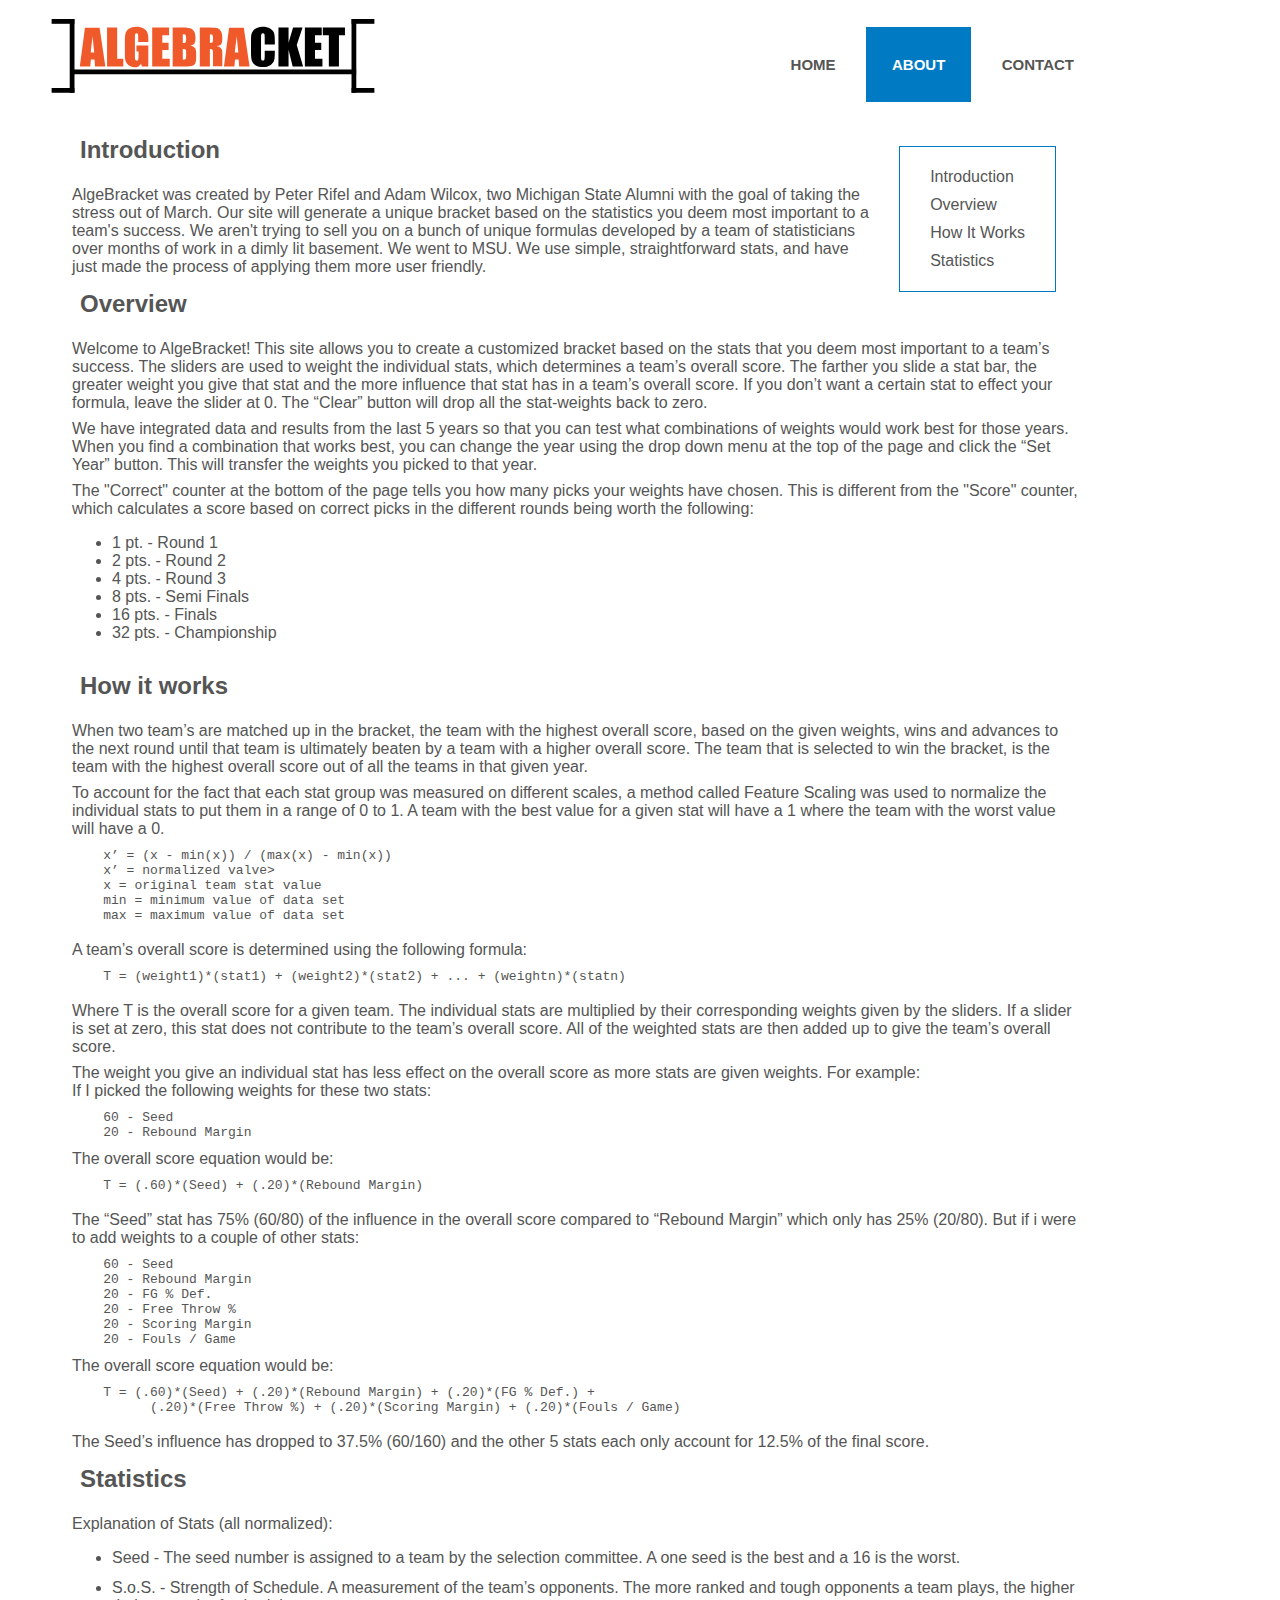
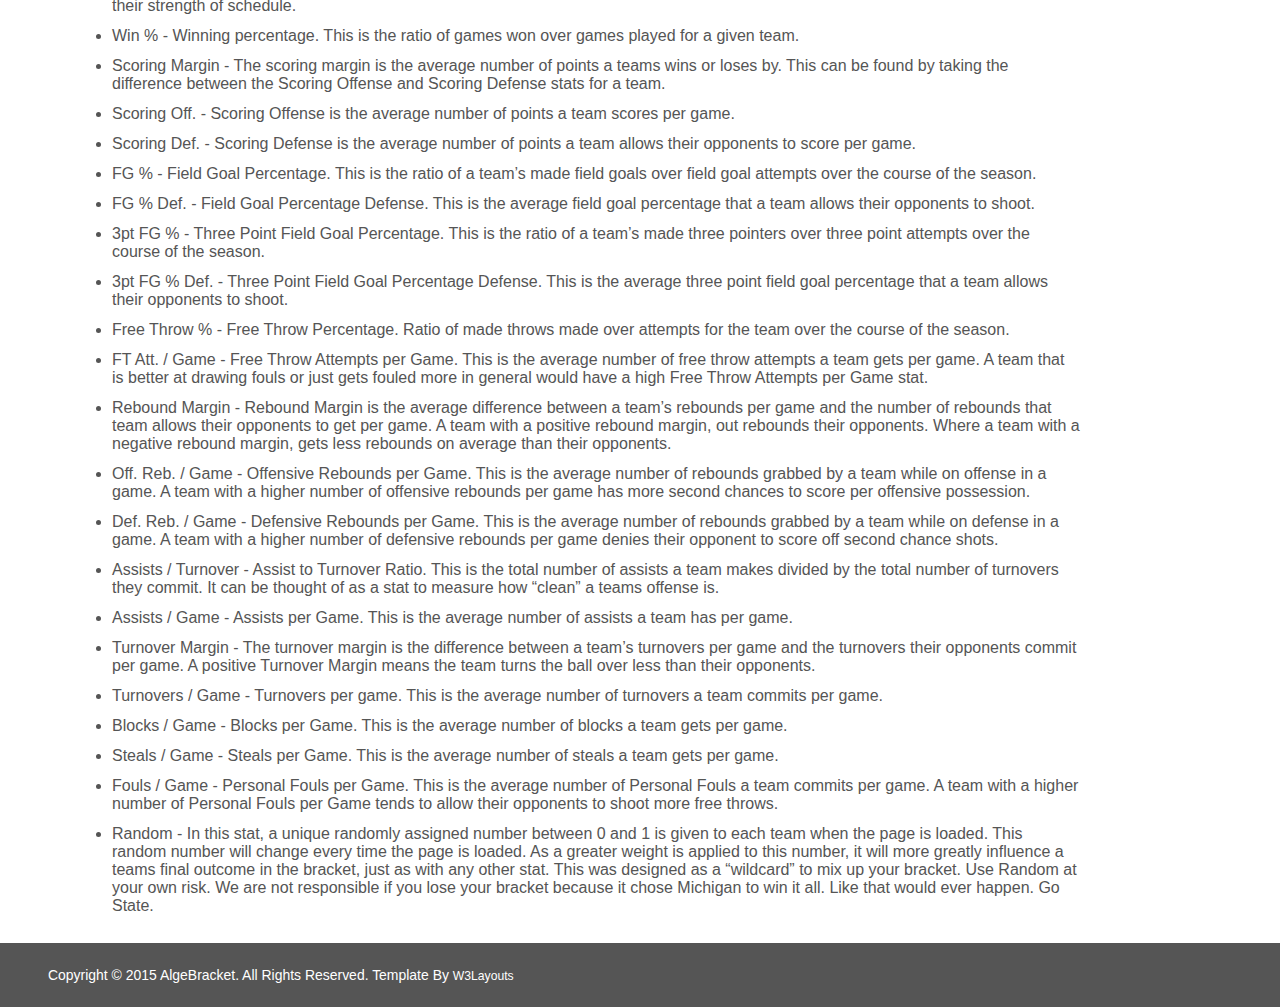
<file: about.html>
<!DOCTYPE html>
<html>
<head>
    <meta charset="UTF-8">
    <meta name="description" content="A March Madness bracket picking tool that lets you choose how important different statistics are for determining a winner.">
    <meta name="keywords" content="Basketball,NCAA,March Madness,Tournament,Bracket">
    <meta name="author" content="Peter Rifel and Adam Wilcox">
    <meta property="og:title" content="March Madness Weighted Bracket Picker">
    <meta property="og:description" content="A March Madness bracket picking tool that lets you choose how important different statistics are for determining a winner.">
    <title>AlgeBracket &raquo; About</title>
    <script type="text/javascript" src="jquery.min.js">
</script>
    <script type="text/javascript" src="jquery-ui.min.js">
</script>
    <link type="text/css" rel="stylesheet" href="jquery-ui.css">
    <link type="text/css" rel="stylesheet" href="style.css">
    <link href='http://fonts.googleapis.com/css?family=Pontano+Sans' rel='stylesheet' type='text/css'>
    <script type="text/javascript">
(function(i,s,o,g,r,a,m){i['GoogleAnalyticsObject']=r;i[r]=i[r]||function(){
    (i[r].q=i[r].q||[]).push(arguments)},i[r].l=1*new Date();a=s.createElement(o),
    m=s.getElementsByTagName(o)[0];a.async=1;a.src=g;m.parentNode.insertBefore(a,m)
    })(window,document,'script','//www.google-analytics.com/analytics.js','ga');
    ga('create', 'UA-58912106-1', 'auto');
    ga('send', 'pageview');
    </script>
    <script type="text/javascript">
var _gaq = _gaq || [];
    _gaq.push(['_setAccount', 'UA-58912106-1']);
    _gaq.push(['_trackPageview']);
    (function() {
    var ga = document.createElement('script'); ga.type = 'text/javascript'; ga.async = true;
    ga.src = ('https:' == document.location.protocol ? 'https://ssl' : 'http://www') + '.google-analytics.com/ga.js';
    var s = document.getElementsByTagName('script')[0]; s.parentNode.insertBefore(ga, s);
    })();
    </script>
</head>
<body>
    <div id="body-container">
        <div id="top-bar">
            <div class="header">
                <div class="logo">
                    <a href="index.html"><img id="logo-svg" src="images/logo.svg" /></a>
                </div>
                <div class="cssmenu">
                    <ul>
                        <li><a href="/">Home</a></li>
                        <li class="active"><a href="about.html">About</a></li>
                        <li><a href="contact.html">Contact</a></li>
                        <li style="list-style: none; display: inline">
                            <div class="clear"></div>
                        </li>
                    </ul>
                </div>
                <div class="clear"></div>
                <div class="top-nav">
                    <nav class="clearfix">
                        <ul>
                            <li><a href="/">Home</a></li>
                            <li><a href="about.html">About</a></li>
                            <li><a href="contact.html">Contact</a></li>
                        </ul><a href="#" id="pull">Menu</a>
                    </nav>
                </div>
            </div>
        </div>
        <div id="body">
            <div id="table-contents">
                <ul>
                    <li><a href="#introduction">Introduction</a></li>
                    <li><a href="#overview">Overview</a></li>
                    <li><a href="#howitworks">How It Works</a></li>
                    <li><a href="#statistics">Statistics</a></li>
                </ul>
            </div>
            <h2 id="introduction">Introduction</h2>
            <p>AlgeBracket was created by Peter Rifel and Adam Wilcox, two Michigan State Alumni with the goal of taking the stress out of March. Our site will generate a unique bracket based on the statistics you deem most important to a team's success. We aren't trying to sell you on a bunch of unique formulas developed by a team of statisticians over months of work in a dimly lit basement. We went to MSU. We use simple, straightforward stats, and have just made the process of applying them more user friendly.</p>
            <h2 id="overview">Overview</h2>
            <p>Welcome to AlgeBracket! This site allows you to create a customized bracket based on the stats that you deem most important to a team’s success. The sliders are used to weight the individual stats, which determines a team’s overall score. The farther you slide a stat bar, the greater weight you give that stat and the more influence that stat has in a team’s overall score. If you don’t want a certain stat to effect your formula, leave the slider at 0. The “Clear” button will drop all the stat-weights back to zero.</p>
            <p>We have integrated data and results from the last 5 years so that you can test what combinations of weights would work best for those years. When you find a combination that works best, you can change the year using the drop down menu at the top of the page and click the “Set Year” button. This will transfer the weights you picked to that year.</p>
            <p>The "Correct" counter at the bottom of the page tells you how many picks your weights have chosen. This is different from the "Score" counter, which calculates a score based on correct picks in the different rounds being worth the following:</p>
            <ul>
                <li>1 pt. - Round 1</li>
                <li>2 pts. - Round 2</li>
                <li>4 pts. - Round 3</li>
                <li>8 pts. - Semi Finals</li>
                <li>16 pts. - Finals</li>
                <li>32 pts. - Championship</li>
            </ul>
            <h2 id="howitworks">How it works</h2>
            <p>When two team’s are matched up in the bracket, the team with the highest overall score, based on the given weights, wins and advances to the next round until that team is ultimately beaten by a team with a higher overall score. The team that is selected to win the bracket, is the team with the highest overall score out of all the teams in that given year.</p>
            <p>To account for the fact that each stat group was measured on different scales, a method called Feature Scaling was used to normalize the individual stats to put them in a range of 0 to 1. A team with the best value for a given stat will have a 1 where the team with the worst value will have a 0.</p>
            <pre>
    x’ = (x - min(x)) / (max(x) - min(x))
    x’ = normalized valve&gt;
    x = original team stat value
    min = minimum value of data set
    max = maximum value of data set
</pre>
            <p>A team’s overall score is determined using the following formula:</p>
            <pre>
    T = (weight1)*(stat1) + (weight2)*(stat2) + ... + (weightn)*(statn)
</pre>
            <p>Where T is the overall score for a given team. The individual stats are multiplied by their corresponding weights given by the sliders. If a slider is set at zero, this stat does not contribute to the team’s overall score. All of the weighted stats are then added up to give the team’s overall score.</p>
            <p>The weight you give an individual stat has less effect on the overall score as more stats are given weights. For example:</p>If I picked the following weights for these two stats:
            <pre>
    60 - Seed   
    20 - Rebound Margin 
</pre>The overall score equation would be:
            <pre>
    T = (.60)*(Seed) + (.20)*(Rebound Margin)
</pre>
            <p>The “Seed” stat has 75% (60/80) of the influence in the overall score compared to “Rebound Margin” which only has 25% (20/80). But if i were to add weights to a couple of other stats:</p>
            <pre>
    60 - Seed   
    20 - Rebound Margin 
    20 - FG % Def. 
    20 - Free Throw % 
    20 - Scoring Margin
    20 - Fouls / Game
</pre>The overall score equation would be:
            <pre>
    T = (.60)*(Seed) + (.20)*(Rebound Margin) + (.20)*(FG % Def.) + 
          (.20)*(Free Throw %) + (.20)*(Scoring Margin) + (.20)*(Fouls / Game)  
</pre>
            <p>The Seed’s influence has dropped to 37.5% (60/160) and the other 5 stats each only account for 12.5% of the final score.</p>
            <h2 id="statistics">Statistics</h2>
            <p>Explanation of Stats (all normalized):</p>
            <ul id="stat-descriptions">
                <li>Seed - The seed number is assigned to a team by the selection committee. A one seed is the best and a 16 is the worst.</li>
                <li>S.o.S. - Strength of Schedule. A measurement of the team’s opponents. The more ranked and tough opponents a team plays, the higher their strength of schedule.</li>
                <li>Win % - Winning percentage. This is the ratio of games won over games played for a given team.</li>
                <li>Scoring Margin - The scoring margin is the average number of points a teams wins or loses by. This can be found by taking the difference between the Scoring Offense and Scoring Defense stats for a team.</li>
                <li>Scoring Off. - Scoring Offense is the average number of points a team scores per game.</li>
                <li>Scoring Def. - Scoring Defense is the average number of points a team allows their opponents to score per game.</li>
                <li>FG % - Field Goal Percentage. This is the ratio of a team’s made field goals over field goal attempts over the course of the season.</li>
                <li>FG % Def. - Field Goal Percentage Defense. This is the average field goal percentage that a team allows their opponents to shoot.</li>
                <li>3pt FG % - Three Point Field Goal Percentage. This is the ratio of a team’s made three pointers over three point attempts over the course of the season.</li>
                <li>3pt FG % Def. - Three Point Field Goal Percentage Defense. This is the average three point field goal percentage that a team allows their opponents to shoot.</li>
                <li>Free Throw % - Free Throw Percentage. Ratio of made throws made over attempts for the team over the course of the season.</li>
                <li>FT Att. / Game - Free Throw Attempts per Game. This is the average number of free throw attempts a team gets per game. A team that is better at drawing fouls or just gets fouled more in general would have a high Free Throw Attempts per Game stat.</li>
                <li>Rebound Margin - Rebound Margin is the average difference between a team’s rebounds per game and the number of rebounds that team allows their opponents to get per game. A team with a positive rebound margin, out rebounds their opponents. Where a team with a negative rebound margin, gets less rebounds on average than their opponents.</li>
                <li>Off. Reb. / Game - Offensive Rebounds per Game. This is the average number of rebounds grabbed by a team while on offense in a game. A team with a higher number of offensive rebounds per game has more second chances to score per offensive possession.</li>
                <li>Def. Reb. / Game - Defensive Rebounds per Game. This is the average number of rebounds grabbed by a team while on defense in a game. A team with a higher number of defensive rebounds per game denies their opponent to score off second chance shots.</li>
                <li>Assists / Turnover - Assist to Turnover Ratio. This is the total number of assists a team makes divided by the total number of turnovers they commit. It can be thought of as a stat to measure how “clean” a teams offense is.</li>
                <li>Assists / Game - Assists per Game. This is the average number of assists a team has per game.</li>
                <li>Turnover Margin - The turnover margin is the difference between a team’s turnovers per game and the turnovers their opponents commit per game. A positive Turnover Margin means the team turns the ball over less than their opponents.</li>
                <li>Turnovers / Game - Turnovers per game. This is the average number of turnovers a team commits per game.</li>
                <li>Blocks / Game - Blocks per Game. This is the average number of blocks a team gets per game.</li>
                <li>Steals / Game - Steals per Game. This is the average number of steals a team gets per game.</li>
                <li>Fouls / Game - Personal Fouls per Game. This is the average number of Personal Fouls a team commits per game. A team with a higher number of Personal Fouls per Game tends to allow their opponents to shoot more free throws.</li>
                <li>Random - In this stat, a unique randomly assigned number between 0 and 1 is given to each team when the page is loaded. This random number will change every time the page is loaded. As a greater weight is applied to this number, it will more greatly influence a teams final outcome in the bracket, just as with any other stat. This was designed as a “wildcard” to mix up your bracket. Use Random at your own risk. We are not responsible if you lose your bracket because it chose Michigan to win it all. Like that would ever happen. Go State.</li>
            </ul>
        </div>
    </div>
    <div id="footer">
Copyright &copy; 2015 AlgeBracket. All Rights Reserved. Template by <a href="http://w3layouts.com/">W3Layouts</a>
    </div>
</body>
</html>
</file>
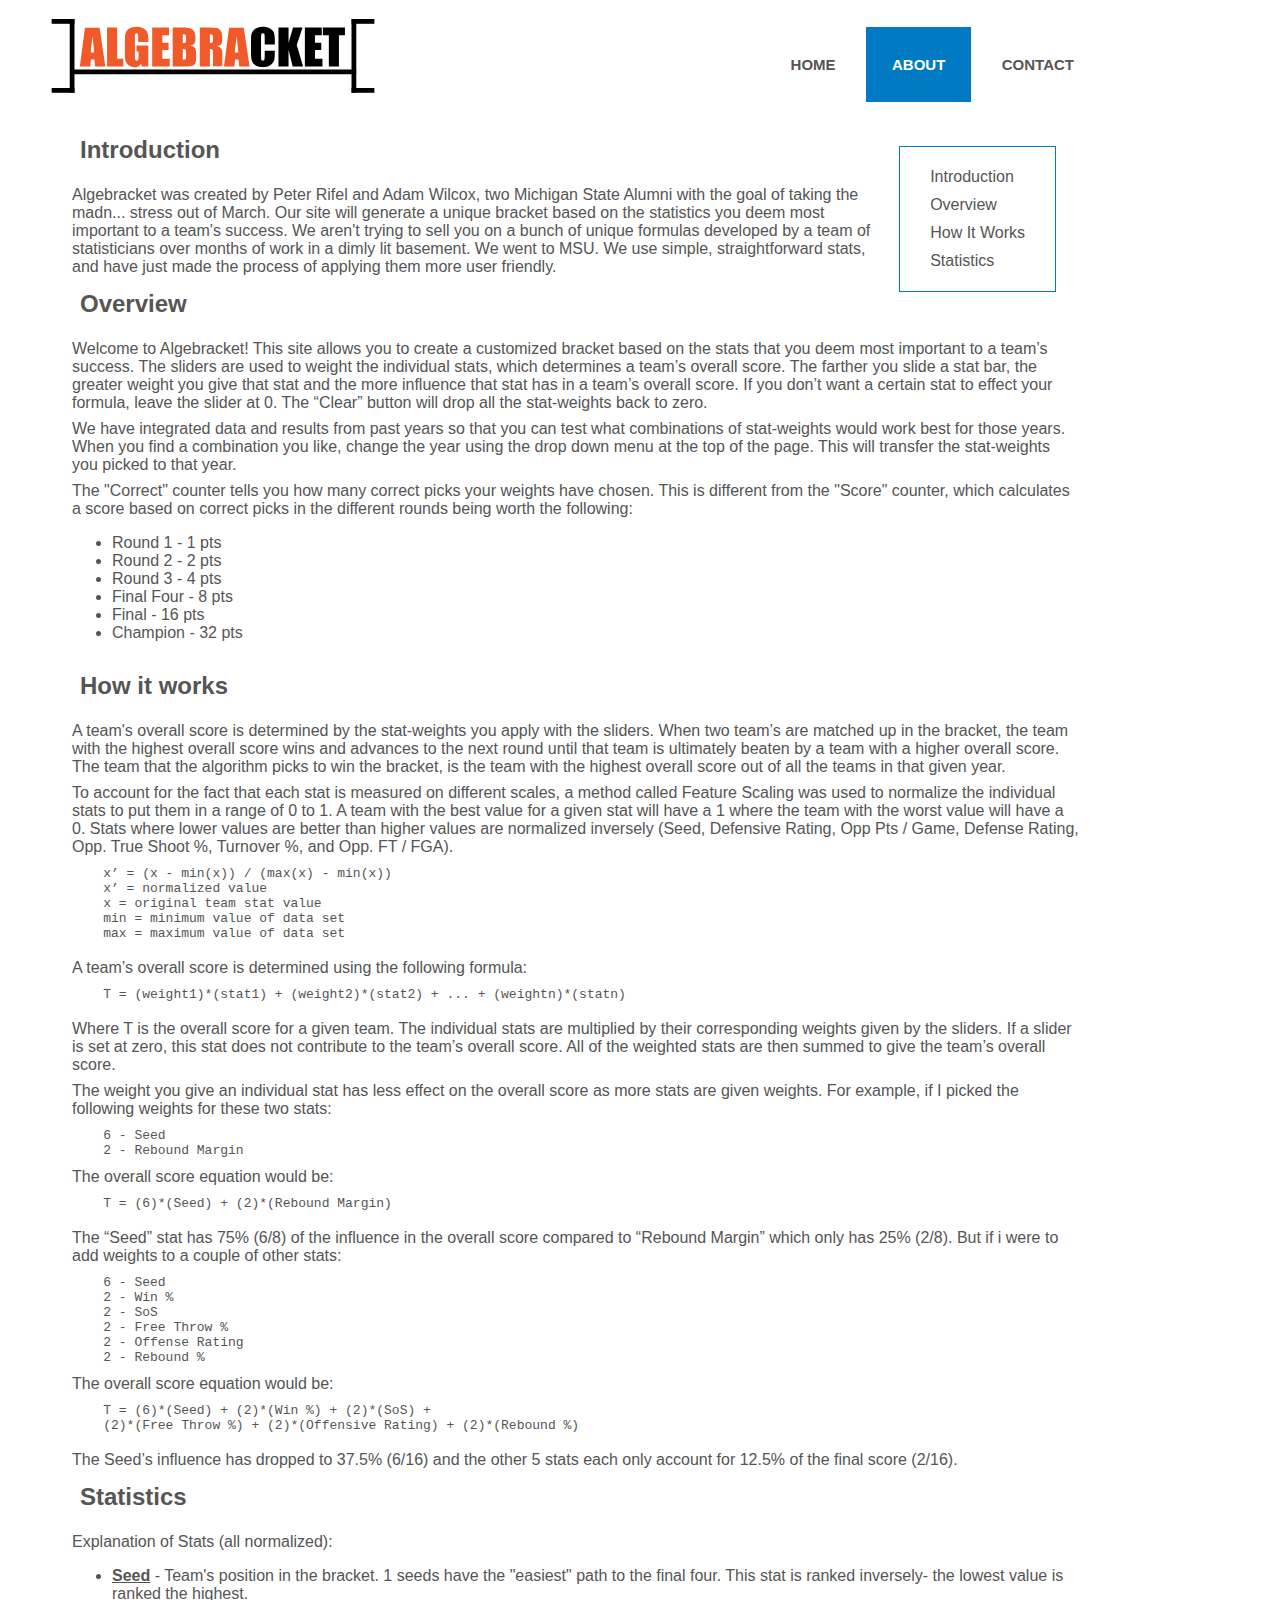
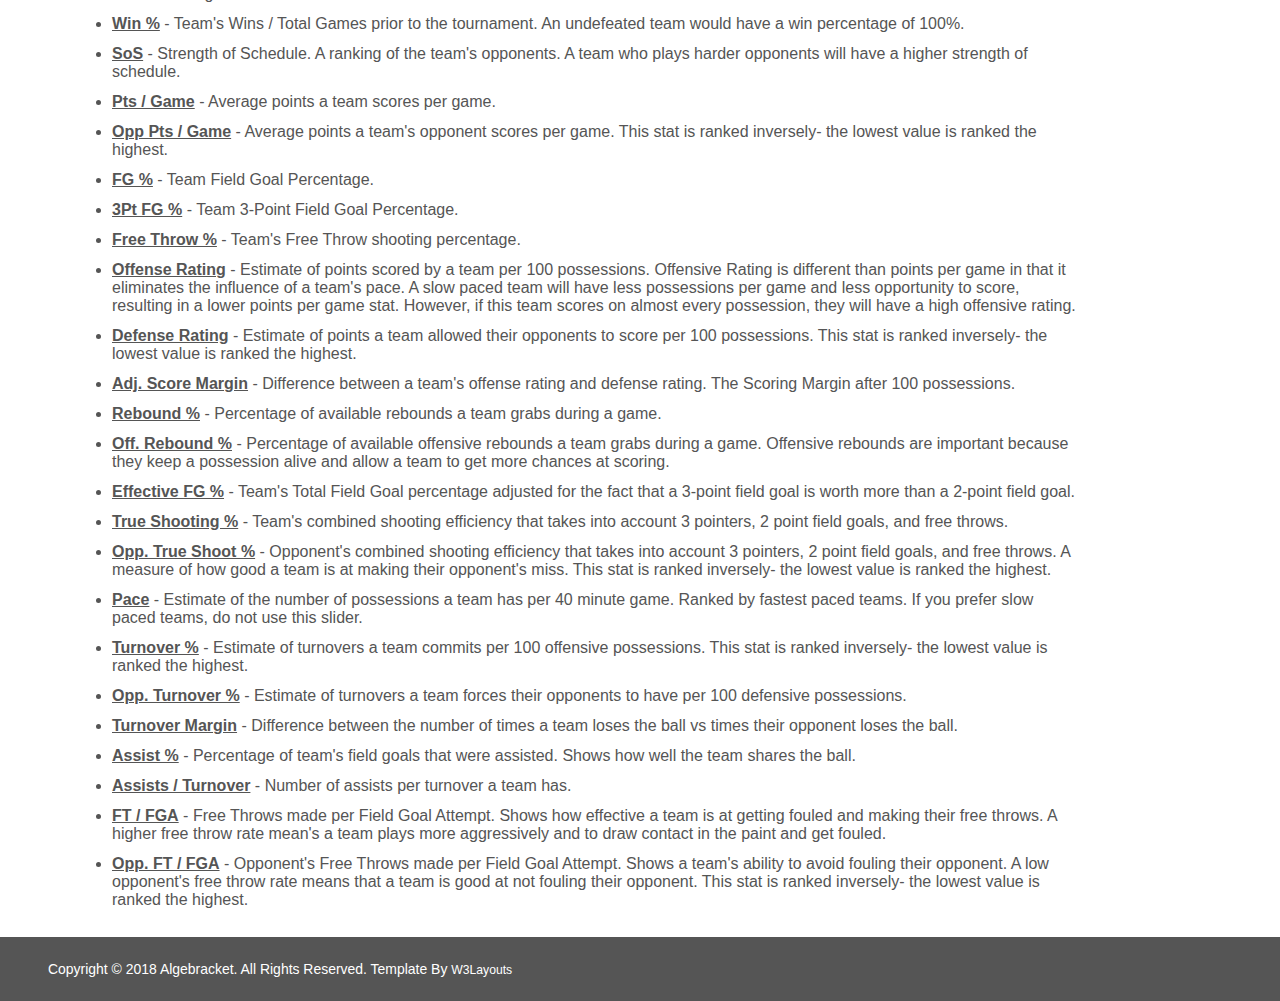
<file: about2.html>
<!DOCTYPE html>
<html>
<head>
    <meta charset="UTF-8">
    <meta name="description" content="A March Madness bracket picking tool that lets you choose how important different statistics are for determining a winner.">
    <meta name="keywords" content="Basketball,NCAA,March Madness,Tournament,Bracket">
    <meta name="author" content="Peter Rifel and Adam Wilcox">
    <meta property="og:title" content="March Madness Weighted Bracket Picker">
    <meta property="og:description" content="A March Madness bracket picking tool that lets you choose how important different statistics are for determining a winner.">
    <title>Algebracket &raquo; About</title>
    <link type="text/css" rel="stylesheet" href="style.css">
    <link href='http://fonts.googleapis.com/css?family=Pontano+Sans' rel='stylesheet' type='text/css'>
    <script type="text/javascript">
(function(i,s,o,g,r,a,m){i['GoogleAnalyticsObject']=r;i[r]=i[r]||function(){
    (i[r].q=i[r].q||[]).push(arguments)},i[r].l=1*new Date();a=s.createElement(o),
    m=s.getElementsByTagName(o)[0];a.async=1;a.src=g;m.parentNode.insertBefore(a,m)
    })(window,document,'script','//www.google-analytics.com/analytics.js','ga');
    ga('create', 'UA-58912106-1', 'auto');
    ga('send', 'pageview');
    </script>
    <script type="text/javascript">
var _gaq = _gaq || [];
    _gaq.push(['_setAccount', 'UA-58912106-1']);
    _gaq.push(['_trackPageview']);
    (function() {
    var ga = document.createElement('script'); ga.type = 'text/javascript'; ga.async = true;
    ga.src = ('https:' == document.location.protocol ? 'https://ssl' : 'http://www') + '.google-analytics.com/ga.js';
    var s = document.getElementsByTagName('script')[0]; s.parentNode.insertBefore(ga, s);
    })();
    </script>
</head>
<body>
    <div id="body-container">
        <div id="top-bar">
            <div class="header">
                <div class="logo">
                    <a href="index.html"><img id="logo-svg" src="images/logo.svg" /></a>
                </div>
                <div class="cssmenu">
                    <ul>
                        <li><a href="/">Home</a></li>
                        <li class="active"><a href="about.html">About</a></li>
                        <li><a href="contact.html">Contact</a></li>
                        <li style="list-style: none; display: inline">
                            <div class="clear"></div>
                        </li>
                    </ul>
                </div>
                <div class="clear"></div>
                <div class="top-nav">
                    <nav class="clearfix">
                        <ul>
                            <li><a href="/">Home</a></li>
                            <li><a href="about.html">About</a></li>
                            <li><a href="contact.html">Contact</a></li>
                        </ul><a href="#" id="pull">Menu</a>
                    </nav>
                </div>
            </div>
        </div>
        <div id="body">
            <div id="table-contents">
                <ul>
                    <li><a href="#introduction">Introduction</a></li>
                    <li><a href="#overview">Overview</a></li>
                    <li><a href="#howitworks">How It Works</a></li>
                    <li><a href="#statistics">Statistics</a></li>
                </ul>
            </div>
            <h2 id="introduction">Introduction</h2>
            <p>Algebracket was created by Peter Rifel and Adam Wilcox, two Michigan State Alumni with the goal of taking the madn... stress out of March. Our site will generate a unique bracket based on the statistics you deem most important to a team's success. We aren't trying to sell you on a bunch of unique formulas developed by a team of statisticians over months of work in a dimly lit basement. We went to MSU. We use simple, straightforward stats, and have just made the process of applying them more user friendly.</p>
            <h2 id="overview">Overview</h2>
            <p>Welcome to Algebracket! This site allows you to create a customized bracket based on the stats that you deem most important to a team’s success. The sliders are used to weight the individual stats, which determines a team’s overall score. The farther you slide a stat bar, the greater weight you give that stat and the more influence that stat has in a team’s overall score. If you don’t want a certain stat to effect your formula, leave the slider at 0. The “Clear” button will drop all the stat-weights back to zero.            </p>
            <p>We have integrated data and results from past years so that you can test what combinations of stat-weights would work best for those years. When you find a combination you like, change the year using the drop down menu at the top of the page. This will transfer the stat-weights you picked to that year.</p>
            <p>The "Correct" counter tells you how many correct picks your weights have chosen. This is different from the "Score" counter, which calculates a score based on correct picks in the different rounds being worth the following:</p>
            <ul>
                <li>Round 1 - 1 pts</li>
                <li>Round 2 - 2 pts</li>
                <li>Round 3 - 4 pts</li>
                <li>Final Four - 8 pts</li>
                <li>Final - 16 pts</li>
                <li>Champion - 32 pts</li>
            </ul>
            <h2 id="howitworks">How it works</h2>
            <p>A team's overall score is determined by the stat-weights you apply with the sliders. When two team’s are matched up in the bracket, the team with the highest overall score wins and advances to the next round until that team is ultimately beaten by a team with a higher overall score. The team that the algorithm picks to win the bracket, is the team with the highest overall score out of all the teams in that given year.</p>
            <p>To account for the fact that each stat is measured on different scales, a method called Feature Scaling was used to normalize the individual stats to put them in a range of 0 to 1. A team with the best value for a given stat will have a 1 where the team with the worst value will have a 0. Stats where lower values are better than higher values are normalized inversely (Seed, Defensive Rating, Opp Pts / Game, Defense Rating, Opp. True Shoot %, Turnover %, and Opp. FT / FGA).</p>
            <pre>
    x’ = (x - min(x)) / (max(x) - min(x))
    x’ = normalized value
    x = original team stat value
    min = minimum value of data set
    max = maximum value of data set
</pre>
            <p>A team’s overall score is determined using the following formula:</p>
            <pre>
    T = (weight1)*(stat1) + (weight2)*(stat2) + ... + (weightn)*(statn)
</pre>
            <p>Where T is the overall score for a given team. The individual stats are multiplied by their corresponding weights given by the sliders. If a slider is set at zero, this stat does not contribute to the team’s overall score. All of the weighted stats are then summed to give the team’s overall score.</p>
            <p>The weight you give an individual stat has less effect on the overall score as more stats are given weights. For example, if I picked the following weights for these two stats:
            <pre>
    6 - Seed   
    2 - Rebound Margin 
</pre>The overall score equation would be:
            <pre>
    T = (6)*(Seed) + (2)*(Rebound Margin)
</pre>
            <p>The “Seed” stat has 75% (6/8) of the influence in the overall score compared to “Rebound Margin” which only has 25% (2/8). But if i were to add weights to a couple of other stats:</p>
            <pre>
    6 - Seed   
    2 - Win % 
    2 - SoS 
    2 - Free Throw % 
    2 - Offense Rating
    2 - Rebound %
</pre>The overall score equation would be:
            <pre>
    T = (6)*(Seed) + (2)*(Win %) + (2)*(SoS) + 
    (2)*(Free Throw %) + (2)*(Offensive Rating) + (2)*(Rebound %)  
</pre>
            <p>The Seed’s influence has dropped to 37.5% (6/16) and the other 5 stats each only account for 12.5% of the final score (2/16).</p>
            <h2 id="statistics">Statistics</h2>
            <p>Explanation of Stats (all normalized):</p>
            <ul id="stat-descriptions">
                <li><span class="stat-description">Seed</span> -  Team's position in the bracket. 1 seeds have the "easiest" path to the final four. This stat is ranked inversely- the lowest value is ranked the highest.</li>
                <li><span class="stat-description">Win %</span> -  Team's Wins / Total Games prior to the tournament. An undefeated team would have a win percentage of 100%.</li>
                <li><span class="stat-description">SoS</span> -  Strength of Schedule. A ranking of the team's opponents. A team who plays harder opponents will have a higher strength of schedule.</li>
                <li><span class="stat-description">Pts / Game</span> -  Average points a team scores per game.</li>
                <li><span class="stat-description">Opp Pts / Game</span> -  Average points a team's opponent scores per game. This stat is ranked inversely- the lowest value is ranked the highest.</li>
                <li><span class="stat-description">FG %</span> -  Team Field Goal Percentage.</li>
                <li><span class="stat-description">3Pt FG %</span> -  Team 3-Point Field Goal Percentage.</li>
                <li><span class="stat-description">Free Throw %</span> -  Team's Free Throw shooting percentage.</li>
                <li><span class="stat-description">Offense Rating</span> -  Estimate of points scored by a team per 100 possessions. Offensive Rating is different than points per game in that it eliminates the influence of a team's pace. A slow paced team will have less possessions per game and less opportunity to score, resulting in a lower points per game stat. However, if this team scores on almost every possession, they will have a high offensive rating.</li>
                <li><span class="stat-description">Defense Rating</span> -  Estimate of points a team allowed their opponents to score per 100 possessions. This stat is ranked inversely- the lowest value is ranked the highest.</li>
                <li><span class="stat-description">Adj. Score Margin</span> -  Difference between a team's offense rating and defense rating. The Scoring Margin after 100 possessions.</li>
                <li><span class="stat-description">Rebound %</span> -  Percentage of available rebounds a team grabs during a game.</li>
                <li><span class="stat-description">Off. Rebound %</span> -  Percentage of available offensive rebounds a team grabs during a game. Offensive rebounds are important because they keep a possession alive and allow a team to get more chances at scoring.</li>
                <li><span class="stat-description">Effective FG %</span> -  Team's Total Field Goal percentage adjusted for the fact that a 3-point field goal is worth more than a 2-point field goal.</li>
                <li><span class="stat-description">True Shooting %</span> -  Team's combined shooting efficiency that takes into account 3 pointers, 2 point field goals, and free throws.</li>
                <li><span class="stat-description">Opp. True Shoot %</span> -  Opponent's combined shooting efficiency that takes into account 3 pointers, 2 point field goals, and free throws. A measure of how good a team is at making their opponent's miss. This stat is ranked inversely- the lowest value is ranked the highest.</li>
                <li><span class="stat-description">Pace</span> -  Estimate of the number of possessions a team has per 40 minute game. Ranked by fastest paced teams. If you prefer slow paced teams, do not use this slider.</li>
                <li><span class="stat-description">Turnover %</span> -  Estimate of turnovers a team commits per 100 offensive possessions. This stat is ranked inversely- the lowest value is ranked the highest.</li>
                <li><span class="stat-description">Opp. Turnover %</span> -  Estimate of turnovers a team forces their opponents to have per 100 defensive possessions.</li>
                <li><span class="stat-description">Turnover Margin</span> -  Difference between the number of times a team loses the ball vs times their opponent loses the ball.</li>
                <li><span class="stat-description">Assist %</span> -  Percentage of team's field goals that were assisted. Shows how well the team shares the ball.</li>
                <li><span class="stat-description">Assists / Turnover</span> -  Number of assists per turnover a team has.</li>
                <li><span class="stat-description">FT / FGA</span> -  Free Throws made per Field Goal Attempt. Shows how effective a team is at getting fouled and making their free throws. A higher free throw rate mean's a team plays more aggressively and to draw contact in the paint and get fouled.</li>
                <li><span class="stat-description">Opp. FT / FGA</span> -  Opponent's Free Throws made per Field Goal Attempt. Shows a team's ability to avoid fouling their opponent. A low opponent's free throw rate means that a team is good at not fouling their opponent. This stat is ranked inversely- the lowest value is ranked the highest.</li>
            </ul>
        </div>
    </div>
    <div id="footer">
Copyright &copy; 2018 Algebracket. All Rights Reserved. Template by <a href="http://w3layouts.com/">W3Layouts</a>
    </div>
</body>
</html>
</file>
<file: style.css>
html,body,div,span,applet,object,iframe,h1,h2,h3,h4,h5,h6,p,blockquote,pre,a,abbr,acronym,address,big,cite,code,del,dfn,em,img,ins,kbd,q,s,samp,small,strike,strong,sub,sup,tt,var,b,u,i,dl,dt,dd,ol,nav ul,nav li,fieldset,form,label,legend,table,caption,tbody,tfoot,thead,tr,th,td,article,aside,canvas,details,embed,figure,figcaption,footer,header,hgroup,menu,nav,output,ruby,section,summary,time,mark,audio,video {
	margin:0;
	padding:0;
	border:0;
	font-size:100%;
/*font:inherit;*/
	vertical-align:baseline;
}

article,aside,details,figcaption,figure,footer,header,hgroup,menu,nav,section {
	display:block;
}

#sliders > tr > td > ul {
	list-style:none;
	margin:0;
	padding:0;
}

#body > pre {
	padding:10px 0;
}

#body > p {
    padding-top: 8px;
}

#logo-svg {
    width: 330px;
    height: 80px;
}
.alert { 
    color: red;
    font-size: smaller;
    text-align: center;
    padding-left: 20px;
    z-index: 100;
}

.stat-description {
	text-decoration: underline;
	font-weight: bold;
}

#stat-footer {
	text-align: center;
	padding-top: 20px;
	font-size: smaller;
}

.stat-category-divider {
	border-left:5px solid #333 !important;
}
.uk-grid > div > h4 {
	text-align: center;
	font-size: 14px;
}
.slider-grid-body {
    margin-top: 5px !important;
}

#donate {
	display: inline;
	margin-left: 64px;
	margin-top: 14px;
	float: left;
}
#donate span {
	display: inline-block;
	vertical-align: top;
	padding-top: 15px;
}
#donate a:hover{
    text-decoration: none;
}

blockquote,q {
	quotes:none;
}

blockquote:before,blockquote:after,q:before,q:after {
	content:'';
	content:none;
}

table {
	border-collapse:collapse;
	border-spacing:0;
}

#table-contents {
	float:right;
	border:1px solid #007AC3;
	margin:24px;
}

#table-contents > ul {
	list-style:none;
	list-style-type:none;
	padding:0 30px;
}

#table-contents > ul > li {
	padding:5px 0;
}

#table-contents > ul > li > a {
	color:#555;
}

#footer {
    padding:24px 48px;
    background: repeat-x scroll 0% 0% #555;
    bottom:0px;
    width:100%;
}
#footer, #footer > a {
    color:#fff;
    text-transform: capitalize;
font-size: 0.8725em;
}
/* start editing from here */
a {
	text-decoration:none;
}

.txt-rt {
	text-align:right;
}

/* text align right */
.txt-lt {
	text-align:left;
}

/* text align left */
.txt-center {
	text-align:center;
}

.adsense {
	width:160px;
	height:600px;
	position:absolute;
	left:1109px;
	top:10px;
}

#payment-popup {
    text-align: center;
}

#payment-popup > .uk-modal-dialog {
	width: 300px;
}

/* text align center */
.float-rt {
	float:right;
}

/* float right */
.float-lt {
	float:left;
}

/* float left */
.clear {
	clear:both;
}

/* clear float */
.pos-relative {
	position:relative;
}

/* Position Relative */
.pos-absolute {
	position:absolute;
}

/* Position Absolute */
.vertical-base {
	vertical-align:baseline;
}

/* vertical align baseline */
.vertical-top {
	vertical-align:top;
}

/* vertical align top */
.underline {
	padding-bottom:5px;
	border-bottom:1px solid #eee;
	margin:0 0 20px;
}

/* Add 5px bottom padding and a underline */
nav.vertical ul li {
	display:block;
}

/* vertical menu */
nav.horizontal ul li {
	display:inline-block;
}

/* horizontal menu */
img {
	max-width:100%;
}

body {
	font-family:trebuchet ms,arial,sans-serif !important;
	font-size:100% !important;
	line-height: initial;
	background:#fff;
	color:#555;
    height:100%;
    min-height:100%;
}

.slider-wrapper > div {
	width:120px;
	height:7px;
	margin:10px 10px 2px;
	display:inline-block;
}

.slider-label {
	line-height:2em;
    /*float:left;
	display:block;*/
}

.slider-wrapper {
	display:inline-block;
	float:right;
	padding-right:4px;
}

#description {
	padding-left:48px;
	width:650px;
	display:inline-block;
	vertical-align:top;
    margin-top: -16px;
}

#social {
	text-align:right;
	padding-bottom:10px;
}

#social > div, #social > div > div, #social-footer > div, #social-footer > div > div {
    vertical-align: top;
}

#social-footer {
	text-align: left;
	padding-bottom: 10px;
	display: inline-block;
	padding-left: 290px;
}

.social-link {
	color: #fff;
	text-decoration: underline;
}
.social-link:hover {
	color: #ccc;
}

#twitter-share {
    display:inline;
}

#twitter-follow {
    display: inline;
    padding-right: 18px;
}

#sliders {
	width:1080px;
	padding:20px;
	margin-bottom: 20px;
}

.slider-wrapper > div.value {
	padding:0 7px;
	margin:0;
	display:inline;
	line-height: 2em;
	vertical-align: top;
}

.logo,.logo > a,.logo > a:visited {
	float:left;
	font-size:48px;
	color:#007AC3;
	font-family:"Pontano Sans",sans-serif;
	padding-left:24px;
	padding-top:8px;
}

.logo {
    width:359px;
    height:100px;
}

#body {
	width:1008px;
	padding-left:72px;
}

#body > h1 {
	font-size:36px;
	padding: 12px 0px;
}

#body > h2 {
	font-size:24px;
	padding:14px 8px;
}

#stat-descriptions > li {
	padding-bottom:12px;
}

#options {
	display:inline-block;
	float:right;
}

#teams {
	font-size:10px;
	width:1080px;
	padding:0 20px;
}

#play-in {
	text-align:center;
	margin-top:4px;
	height: 8px;
}

#play-in-title, #update {
	font-weight:700;
	padding-top:16px;
	font-size:larger;
	text-align:center;
	height: 16px;
}

#top-bar {
	width:1100px;
}

#year-div {
	background-color:#BAD7E5;
	padding:4px;
	border-radius:10px;
	position:absolute;
	left: 472px;
	width: 168px;
	top: 225px;
	z-index: 999;
}

#year-div > h1 {
  font-weight:700;
	font-size:24px;
	text-align:center;
}

.select {
    text-align:center;
    padding-top:10px;
}

#data-headline,#share-div,#year-div,#top-bar,#correct-div,.menu {
	display:inline-block;
}

#correct,#score,#upset {
	text-align:right;
}

#share-div,#correct-div,.menu {
    padding-left: 46px;
}

#play-in > li,#play-in > li > div {
	display:inline;
	padding:6px;
}

#play-in > li > div.region {
	padding-right:0;
}

.jQBracket > .tools {
	display:none;
}

.rtol {
	float:right;
	text-align:right;
}

.ltor {
	float:left;
	text-align:left;
}

.fl {
	float:left;
}

.fr {
	float:right;
}

.winner {
	color:#000;
}

.loser {
	color:grey;
}

.correct {
	color:#090;
}

.incorrect {
	color:#900;
}

.bracket-container {
	width:1080px;
	height:643px;
	background:url(bracket.svg) no-repeat top left;
	background-size:contain;
	letter-spacing:-.5px;
	-webkit-print-color-adjust:exact;
}

#championship {
	font-weight:700;
	position:absolute;
	left:516px;
	text-align:center;
	line-height:65em;
	height:30em;
}

.championship-left {
	line-height:54em;
}

.championship-right {
	line-height:76em;
}

#scoring-wrapper {
	font-weight:700;
	position:absolute;
	left:380px;
	text-align:center;
	padding-top:50em;
	height:10em;
	width:362px;
}

#scoring-wrapper > div > h1 {
	font-weight:700;
	font-size:24px;
	text-align:right;
}

#correct-wrapper {
	float:left;
}

#correct-wrapper,#score-wrapper,#upset-wrapper {
	display:inline-block;
	padding:20px 0px;
	width:108px;
}

#clear {
	width:25%;
	margin:0 auto;
}

/****** round 1 ******/
.round1-top,.round1-bottom {
	width:90px;
	height:3em;
}

.round1-top {
	line-height:3em;
}

.round2-topwrap .round1-bottom {
	width:89px;
}

.round2-bottomwrap .round1-top {
	width:89px;
}

/****** round 2 ******/
.round2-top,.round2-bottom {
	width:86px;
	height:4em;
	line-height:5em;
}

.round3-topwrap .round2-bottom {
	width:86px;
}

.round3-bottomwrap .round2-top {
	width:86px;
}

.tournament4-wrap .round2-top {
}

.round2-topwrap,.round2-bottomwrap {
	width:180px;
	height:4em;
}

/****** round 3 ******/
.round3-top,.round3-bottom {
	width:86px;
	height:8em;
	line-height:9em;
}

.round4-topwrap .round3-bottom {
	width:86px;
}

.round4-bottomwrap .round3-top {
	width:86px;
}

.tournament8-wrap .round3-top {
}

.round3-topwrap,.round3-bottomwrap {
	width:270px;
	height:8em;
}

/****** round 4 ******/
.round4-top,.round4-bottom {
	width:86px;
	height:16em;
	line-height:17em;
}

.round5-topwrap .round4-bottom {
	width:86px;
}

.round5-bottomwrap .round4-top {
	width:86px;
}

.round4-topwrap,.round4-bottomwrap {
	width:360px;
}

.tournament16-wrap .round4-top {
}

/****** round 5 ******/
.round5-top,.round5-bottom {
	width:86px;
	height:32em;
	line-height:33em;
}

.tournament32-wrap .round5-top {
}

.round5-topwrap,.round5-bottomwrap,.tournament16-wrap {
	width:450px;
}

/****** round 6 ******/
.round6-top,.round6-bottom {
	width:86px;
	height:32em;
}

.tournament32-wrap {
	width:540px;
}

.cssmenu {
	float:right;
	margin-top:1%;
}

.cssmenu > ul > li {
	display:inline-block;
	position:relative;
}

.cssmenu > ul > li.active a {
	color:#fff;
	background-color:#007AC3;
}

.cssmenu > ul > li span img {
	vertical-align:middle;
}

.cssmenu > ul > li > a {
	font-weight:700;
	color:#555;
	display:block;
	font-size:15px;
	line-height:1.8em;
	padding:24px 26px;
	text-transform:uppercase;
	-webkit-transition:all .3s ease-out;
	-moz-transition:all .3s ease-out;
	-ms-transition:all .3s ease-out;
	-o-transition:all .3s ease-out;
	transition:all .3s ease-out;
}

.cssmenu > ul > li > a:hover {
	background-color:#007AC3;
	color:#fff;
}

/* display with 840px  */
.top-nav {
	display:none;
}

.nav_bg {
	background:#464646;
}

.clearfix {
	height:40px;
	width:100%;
	font-size:11pt;
	font-weight:700;
	position:relative;
	z-index:9999;
}

.clearfix ul {
	padding:0;
	margin:0 auto;
	display:none;
	background:#f0f0f0;
}

.clearfix li {
	display:block;
}

.clearfix a {
	color:#555;
	font-size:15px;
	font-weight:700;
	text-transform:uppercase;
	display:block;
	width:100%;
	text-indent:10px;
	text-align:left;
	text-decoration:none;
	line-height:40px;
	-webkit-transition:all .3s ease-out;
	-moz-transition:all .3s ease-out;
	-ms-transition:all .3s ease-out;
	-o-transition:all .3s ease-out;
	transition:all .3s ease-out;
}

.clearfix li a {
	border-bottom:1px solid rgba(90,85,73,0.17);
	box-sizing:border-box;
	-moz-box-sizing:border-box;
	-webkit-box-sizing:border-box;
}

.clearfix li:last-child a {
	border-right:0;
}

.clearfix a:hover,.clearfix a:active {
	background:#424242;
	color:#fff;
}

.clearfix a#pull {
	font-size:20px;
	display:block;
	width:100%;
	position:relative;
	text-shadow:0 1px 0 #181717;
	color:#FFF;
	background-color:#007AC3;
}

.clearfix a#pull:after {
	background:url(../images/nav-icon.png)no-repeat;
	width:30px;
	content:"";
	width:30px;
	height:30px;
	display:inline-block;
	position:absolute;
	right:15px;
	top:10px;
}

input[type=range] {
  -webkit-appearance: none; /* Hides the slider so that custom slider can be made */
  width: 100%; /* Specific width is required for Firefox. */
}

input[type=range]::-webkit-slider-thumb {
  -webkit-appearance: none;
}

input[type=range]:focus {
  outline: none; /* Removes the blue border. You should probably do some kind of focus styling for accessibility reasons though. */
}

/* Special styling for WebKit/Blink */
input[type=range]::-webkit-slider-thumb {
  -webkit-appearance: none;
  border: 1px solid #000000;
  height: 20px;
  width: 16px;
  border-radius: 3px;
  background: #ffffff;
  cursor: pointer;
  margin-top: -6px; /* You need to specify a margin in Chrome, but in Firefox and IE it is automatic */
  box-shadow: 1px 1px 1px #000000, 0px 0px 1px #0d0d0d; /* Add cool effects to your sliders! */
}

/* All the same stuff for Firefox */
input[type=range]::-moz-range-thumb {
  box-shadow: 1px 1px 1px #000000, 0px 0px 1px #0d0d0d;
  border: 1px solid #000000;
  height: 20px;
  width: 16px;
  border-radius: 3px;
  background: #ffffff;
  cursor: pointer;
}

/* All the same stuff for IE */
input[type=range]::-ms-thumb {
  box-shadow: 1px 1px 1px #000000, 0px 0px 1px #0d0d0d;
  border: 1px solid #000000;
  height: 36px;
  width: 16px;
  border-radius: 3px;
  background: #ffffff;
  cursor: pointer;
}

input[type=range]::-ms-track {
  width: 100%;
  cursor: pointer;
  background: transparent; /* Hides the slider so custom styles can be added */
  border-color: transparent;
  color: transparent;
}

input[type=range]::-webkit-slider-runnable-track {
  width: 100%;
  height: 8.4px;
  cursor: pointer;
  box-shadow: 1px 1px 1px #000000, 0px 0px 1px #0d0d0d;
  background: #3071a9;
  border-radius: 1.3px;
  border: 0.2px solid #010101;
}

input[type=range]:focus::-webkit-slider-runnable-track {
  background: #367ebd;
}

input[type=range]::-moz-range-track {
  width: 100%;
  height: 8.4px;
  cursor: pointer;
  box-shadow: 1px 1px 1px #000000, 0px 0px 1px #0d0d0d;
  background: #3071a9;
  border-radius: 1.3px;
  border: 0.2px solid #010101;
}

input[type=range]::-ms-track {
  width: 100%;
  height: 8.4px;
  cursor: pointer;
  background: transparent;
  border-color: transparent;
  border-width: 16px 0;
  color: transparent;
}
input[type=range]::-ms-fill-lower {
  background: #2a6495;
  border: 0.2px solid #010101;
  border-radius: 2.6px;
  box-shadow: 1px 1px 1px #000000, 0px 0px 1px #0d0d0d;
}
input[type=range]:focus::-ms-fill-lower {
  background: #3071a9;
}
input[type=range]::-ms-fill-upper {
  background: #3071a9;
  border: 0.2px solid #010101;
  border-radius: 2.6px;
  box-shadow: 1px 1px 1px #000000, 0px 0px 1px #0d0d0d;
}
input[type=range]:focus::-ms-fill-upper {
  background: #367ebd;
}
input[type=range]::-moz-focus-outer {
  outline: none;
  border: 0;
}
</file>
